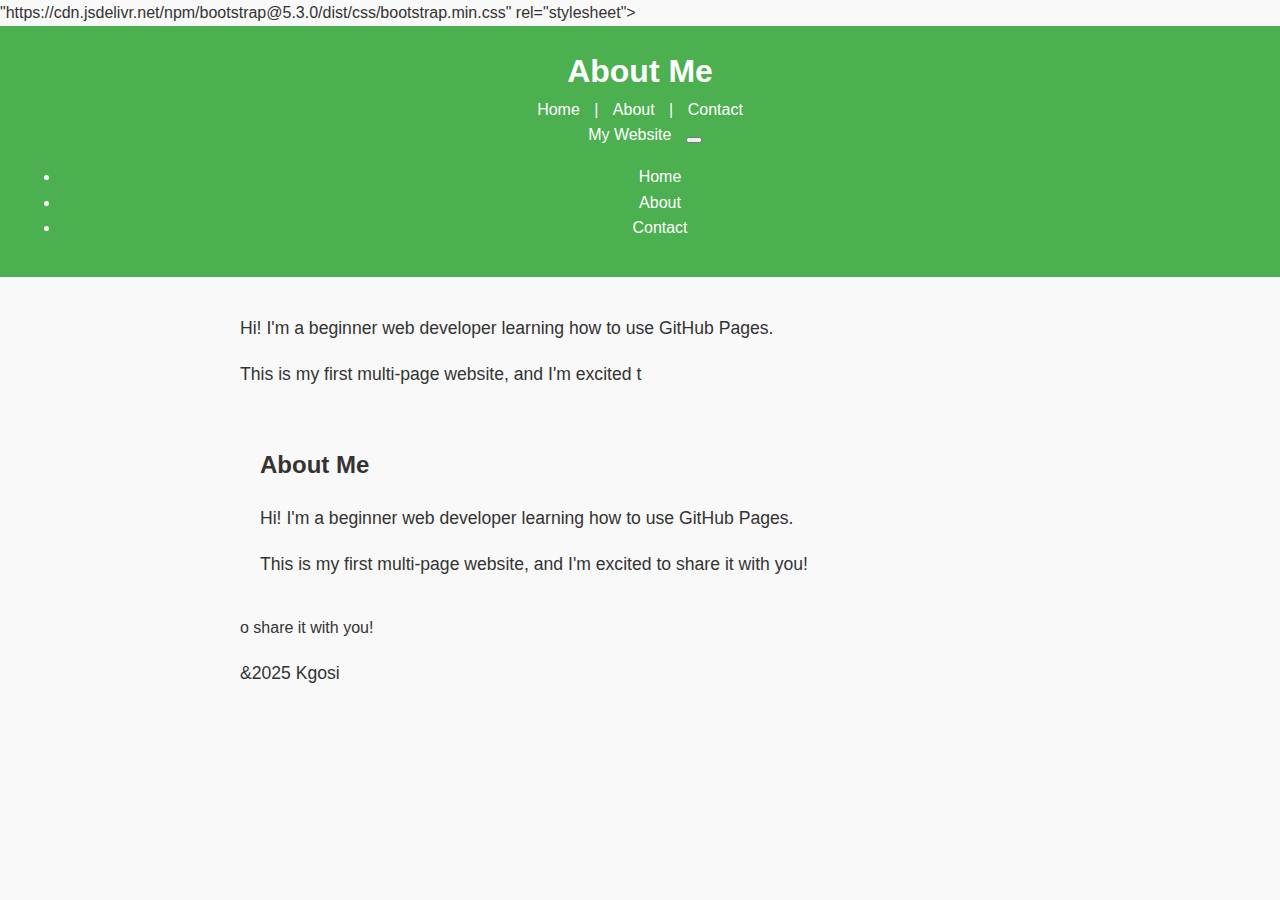
<file: About.html>
﻿<!DOCTYPE html>
<html lang="en">

<head>
    <meta charset="UTF-8">
    <meta name="viewport" content="width=device-width, initial-scale=1.0">
    <title>About Me</title>
    <link rel="stylesheet" href="styles.css">
    "https://cdn.jsdelivr.net/npm/bootstrap@5.3.0/dist/css/bootstrap.min.css" rel="stylesheet">
</head>
<body>
    <header>
        <h1>About Me</h1>
        <nav>
            <a href="index.html">Home</a> |
            <a href="About.html">About</a> |
            <a href="Contact.html">Contact</a>
        </nav>
        <nav class="navbar navbar-expand-lg navbar-dark bg-dark"> 
        <div class="container">
          <a class="navbar-brand" href="index.html">My Website</a> 
            <button class="navbar-toggler" type="button" data-bs-toggle="collapse" data-bs-target="#navbarNav"> 
                <span class="navbar-toggler-icon"></span> 
            </button> 
            <div class="collapse navbar-collapse" id="navbarNav"> 
                <ul class="navbar-nav"> 
                    <li class="nav-item"> 
                        <a class="nav-link" href="index.html">Home</a> 
                    </li> 
                    <li class="nav-item"> 
                        <a class="nav-link" href="about.html">About</a> 
                    </li> 
                    <li class="nav-item"> 
                        <a class="nav-link" href="contact.html">Contact</a> 
                    </li> 
                </ul> 
            </div> 
        </div> 
    </nav> 
</header>        
    <main>
        <p>Hi! I'm a beginner web developer learning how to use GitHub Pages.</p>
        <p>This is my first multi-page website, and I'm excited t<main class="container my-5"> 
    <h2>About Me</h2> 
    <p>Hi! I'm a beginner web developer learning how to use GitHub Pages.</p> 
    <p>This is my first multi-page website, and I'm excited to share it with you!</p> 
</main> o share it with you!</p>
    </ footer>
    <p>&2025 Kgosi</p>
</footer>
   <script src="https://cdn.jsdelivr.net/npm/@popperjs/core@2.11.6/dist/umd/popper.min.js"></script> 

<script src="https://cdn.jsdelivr.net/npm/bootstrap@5.3.0/dist/js/bootstrap.min.js"></script>  
</body>
</html>
</file>
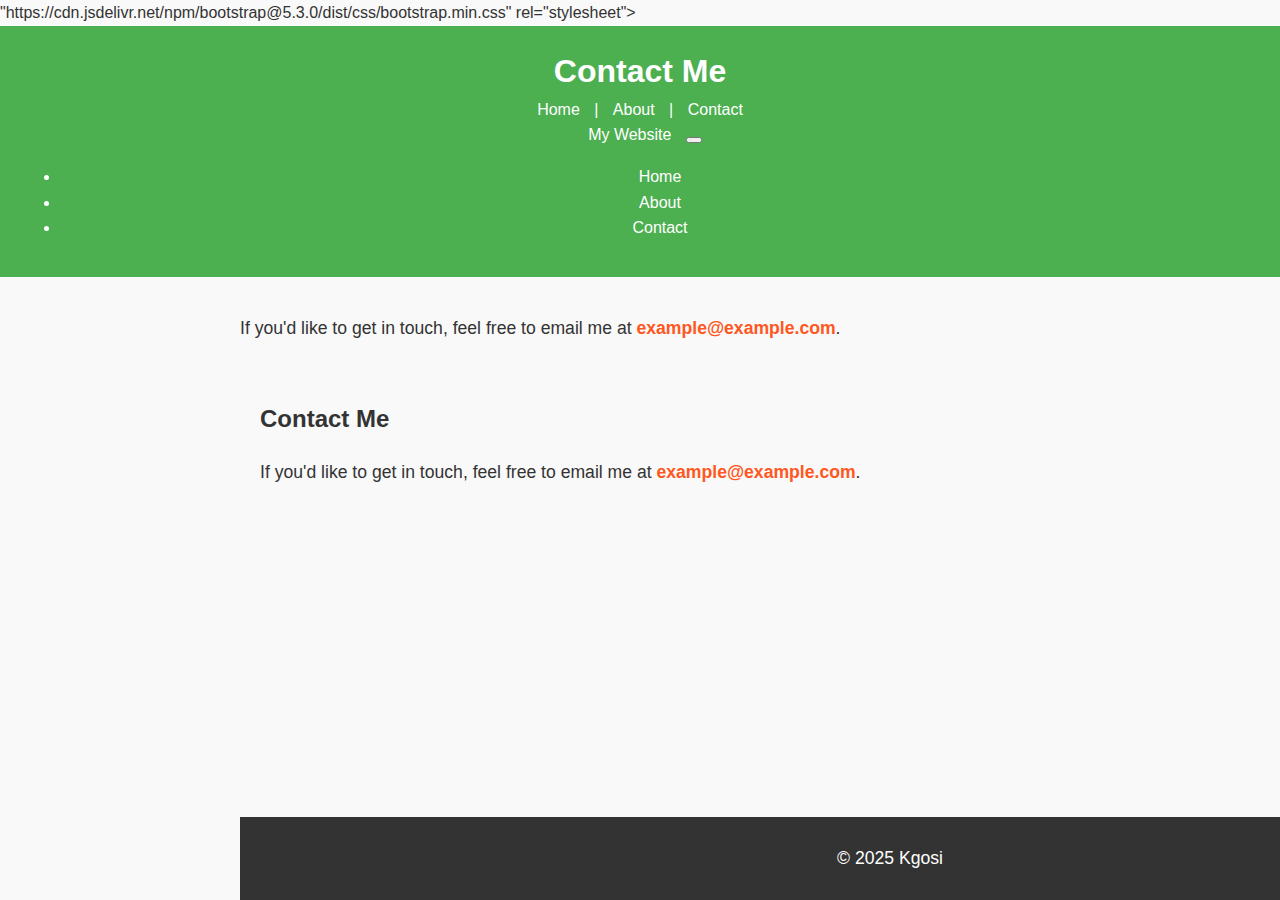
<file: Contact.html>
﻿<!DOCTYPE html>
<html lang="en">
<head>
    <meta charset="UTF-8">
    <meta name="viewport" content="width=device-width, initial-scale=1.0">
    <title>Contact Me</title>
    <link rel="stylesheet" href="styles.css">
   "https://cdn.jsdelivr.net/npm/bootstrap@5.3.0/dist/css/bootstrap.min.css" rel="stylesheet"> 
</head>
<body>
    <header>
        <h1>Contact Me</h1>
        <nav>
            <a href="index.html">Home</a> |
            <a href="About.html">About</a> |
            <a href="Contact.html">Contact</a>
        </nav>
        <nav class="navbar navbar-expand-lg navbar-dark bg-dark"> 
        <div class="container">
          <a class="navbar-brand" href="index.html">My Website</a> 
            <button class="navbar-toggler" type="button" data-bs-toggle="collapse" data-bs-target="#navbarNav"> 
                <span class="navbar-toggler-icon"></span> 
            </button> 
            <div class="collapse navbar-collapse" id="navbarNav"> 
                <ul class="navbar-nav"> 
                    <li class="nav-item"> 
                        <a class="nav-link" href="index.html">Home</a> 
                    </li> 
                    <li class="nav-item"> 
                        <a class="nav-link" href="about.html">About</a> 
                    </li> 
                    <li class="nav-item"> 
                        <a class="nav-link" href="contact.html">Contact</a> 
                    </li> 
                </ul> 
            </div> 
        </div> 
    </nav> 
</header>     
    <main>
        <p>If you'd like to get in touch, feel free to email me at <a href="mailto:example@example.com">example@example.com</a>.</p>
        <main class="container my-5"> 

    <h2>Contact Me</h2> 
    <p>If you'd like to get in touch, feel free to email me at <a href="mailto:example@example.com" class="btn btn-success">example@example.com</a>.</p> 
    </main>
    <footer>
        <p>&copy; 2025 Kgosi </p>
    </footer>
<script src="https://cdn.jsdelivr.net/npm/@popperjs/core@2.11.6/dist/umd/popper.min.js"></script> 

<script src="https://cdn.jsdelivr.net/npm/bootstrap@5.3.0/dist/js/bootstrap.min.js"></script> 
</body>

</html>
</file>
<file: styles.css>
﻿body {
    font-family: Arial, sans-serif;
    color: #333;
    background-color: #f9f9f9;
    margin: 0;
    padding: 0;
    line-height: 1.6;
}
header {
    background-color: #4CAF50;
    color: white;
    padding: 20px;
    text-align: center;
}

header h1 {
        margin: 0;
}

nav a {
    color: white;
    text-decoration: none;
    margin: 0 10px;
}

 nav a:hover {
     text-decoration: underline;

}
main {
    padding: 20px;
    max-width: 800px;
    margin: 0 auto;
}

main img {
    max-width: 100%;
    height: auto;
    display: block;
    margin: 20px 0;
}
footer {
    background-color: #333;
    color: white;
    text-align: center;
    padding: 10px;
    position: fixed;
    bottom: 0;
    width: 100%;
}
p {
    font-size: 1.1em;
}

a {
    color: #4CAF50;
    text-decoration: none;
}

a:hover {
    text-decoration: underline;
}
img {
    border: 5px solid #4CAF50;
    border-radius: 10px;
}
main a[href^="mailto:"] {
    color: #ff5722;
    font-weight: bold;
}
</file>
